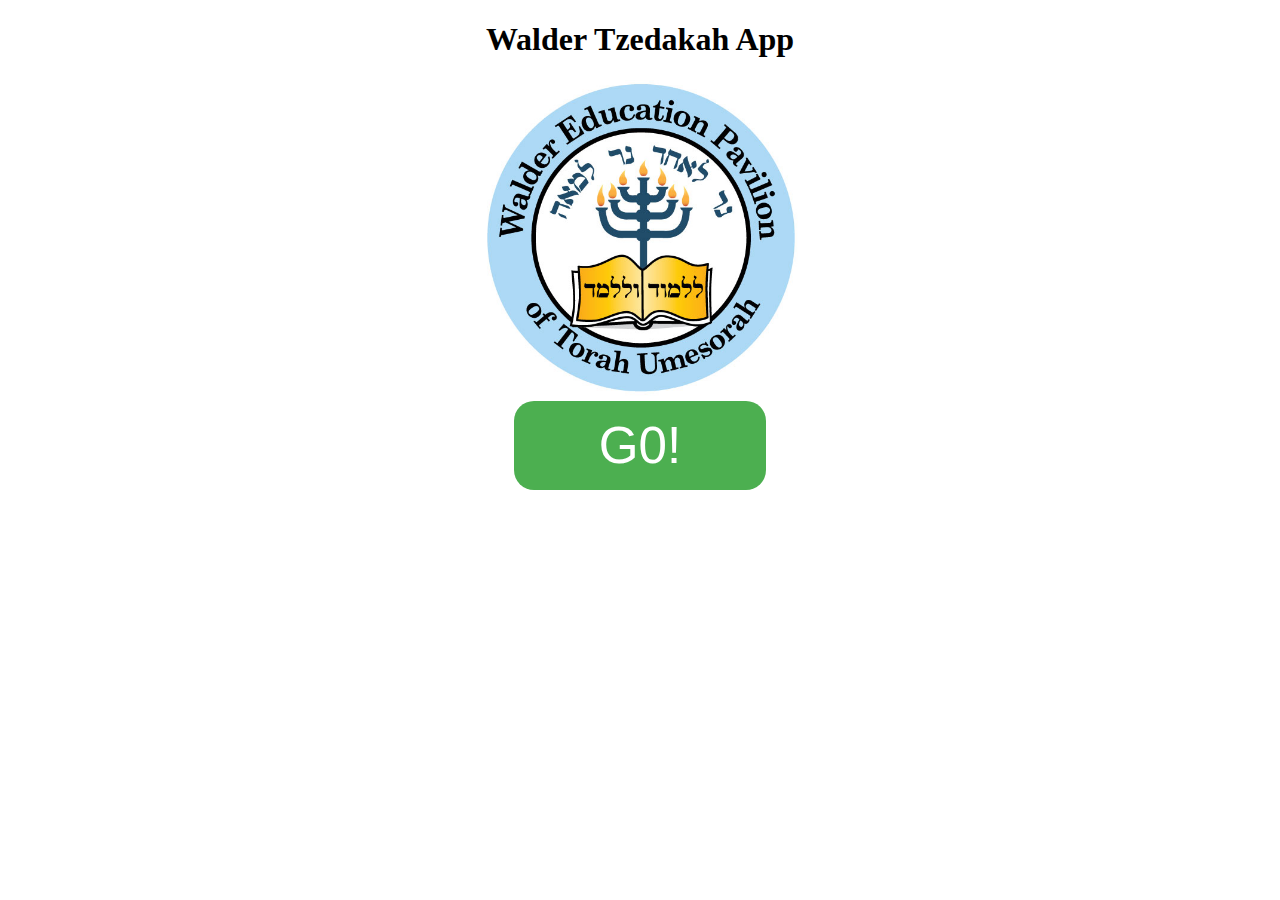
<file: index.html>
<!DOCTYPE html>
<html lang="en">
<head>
    <meta charset="UTF-8">
    <meta name="viewport" content="width=device-width, initial-scale=1.0">
    <meta http-equiv="X-UA-Compatible" content="ie=edge">
    <title>Document</title>
    <style>
        h1 {
            text-align: center;
        }
        .center {
            display: block;
            margin-left: auto;
            margin-right: auto;
            width: 25%;
        }
        a {
            text-decoration: none;
        }
        .button {
            background-color: #4CAF50; /* Green */
            border: none;
            color: white;
            padding: 15px 32px;
            font-size: 4vw;
            margin-top: 5px;
            width: 20%;
            border-radius: 20px;
        }
    </style>
</head>
<body>
    <h1>Walder Tzedakah App</h1>
    <a href="CharityBoxPage/CharityBox.html">
        <img src="walder-education-logo-CL.jpg" alt="Walder Logo" class="center">
        <button class="button center">G0!</button>
    </a>
</body>
</html>
</file>
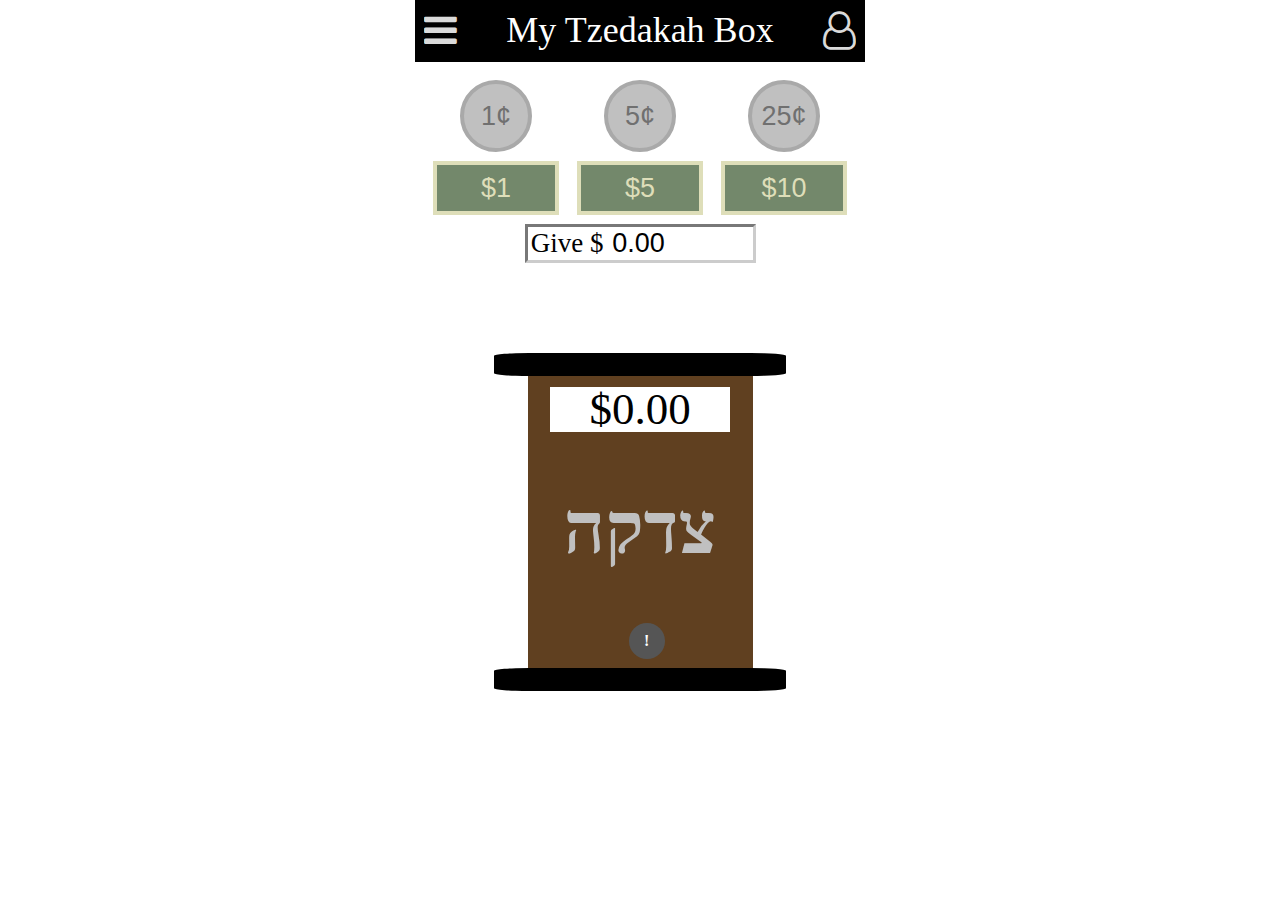
<file: CharityBoxPage/CharityBox.html>
<!DOCTYPE html>
<html lang="en">
<head>
    <meta charset="UTF-8">
    <meta name="viewport" content="width=device-width, initial-scale=1.0">
    <meta http-equiv="X-UA-Compatible" content="ie=edge">

    <link rel="stylesheet" href="CharityBox.css">
    <link rel="stylesheet" href="https://cdnjs.cloudflare.com/ajax/libs/font-awesome/4.7.0/css/font-awesome.min.css">
    <script type="text/javascript" src="https://npmcdn.com/parse/dist/parse.min.js"></script>
    <script type="text/javascript" src="CharityBox.js" async></script>

    <title>Tzedakah Box</title>
</head>
<body> 
<div id="charityBoxPage">

    <div class="navbar">
            <button class="button" id="settingsButton"><i class="fa fa-reorder"></i></button>
            <button class="button" id="userButton" onclick="logout()"><i class="fa fa-user-o"></i></button> <!--<img src="../Assets/SVGs for Tzedakah App/userIcon.svg">-->
            <div class="title">My Tzedakah Box</div>
            
    </div>
   
    <div class="flex-container valueButtonsWrapper">
        <div></div>
        <button class="coin" value="1" onclick="addValue(this.value)">1¢</button>
        <button class="coin" value="5" onclick="addValue(this.value)">5¢</button>
        <button class="coin" value="25" onclick="addValue(this.value)">25¢</button>
        <div></div>
    </div>
    <div class="flex-container valueButtonsWrapper">
        <div></div>
        <button class="bill" value="100" onclick="addValue(this.value)">$1</button>
        <button class="bill" value="500" onclick="addValue(this.value)">$5</button>
        <button class="bill" value="1000" onclick="addValue(this.value)">$10</button>
        <div></div>
    </div>

    <div id="giveButtonWrapper">
        <form id="giveAmountForm" name="giveAmountForm">
            <div id="giveAmountWrapper">
                Give $
                <input id="giveAmount" name="giveAmount" type="number" min="0.00" max="10000.00" step="0.01" value="0.00" onChange="updateGiveAmount(this.value);">
            </div>
        </form>
        <button class="giveCoin hidden" id="giveButton" onclick="giveToBox()">Give!</button>
    </div>

    <div id="charityBoxWrapper">
        <div class="boxRectange" id="boxRectange">
            <div id="boxTop"></div>
            <div id="boxValue">$0.00</div>
            <div id="boxName">צדקה</div>
            <div id="boxBottom"></div>

            
            <div class="edit-button">
                <div class="edit-button-secondary">
                    <button class="edit-button-secondary-content" id="editBoxTotalButton" onclick="editBoxTotal()">
                      Reset Box
                    </button>
                </div>
                <div class="edit-button-primary">
                    !
                </div>
            </div>

        </div>
            
    </div>

    <div id="donateButtonWrapper">
        <div><button class="donateButton hidden" id="donateButton" onclick="donateBoxTotal()">Donate</button></div>
    </div>

</div>

<div id=settingsModal class="modal">
    
    <div id="settingsFormWrapper" class="modal-content">
        <div class="modal-header">
            <span class="closeButton" id="closeButton">&times;</span>
            <h2>Settings</h2>
        </div>

        <form id="charityInfoForm" name="charityInfoForm" onsubmit="return false;">
            <div class="settingsLabel">Charity Name</div>
    
            <input class="settingsInput" id="charityNameInput" name="charityNameInput" type="text" placeholder="Charity Name">
            <br>
            <div class="settingsLabel">Charity Email</div>
            <input class="settingsInput" id="charityEmailInput" name="charityEmailInput" type="email" placeholder="Charity Email">
            <br>
            <div class="settingsLabel">Minimum Donation Amount</div>
            <br>
            <input class="settingsInput" id="fullAmountInput" name="fullAmount" type="number" min="0.00" max="1000.00" step="0.01" placeholder="Minimum Donation">
            <button class="settingsButton" id="settingsSubmitButton">Update</button>
        </form>

        <div class="snackbar" id="snackbar">Dafault charity updated.</div>

    </div>

</div>

<!-- Login Modal -->
<div id="loginModal" class="modal">
    <span onclick="document.getElementById('loginModal').style.display='none'" 
  class="close" title="Close Modal">&times;</span>
  
    <!-- Login Modal Content -->
    <form class="modal-content animate" name="LoginForm" onsubmit="return false;">
      <div class="imgcontainer">
        <img src="../walder-education-logo-CL.jpg" alt="Avatar" class="avatar">
      </div>
  
      <div class="container">
        <label class="settingsLabel" for="uname"><b>Username</b></label>
        <input type="text" class="settingsInput" id="usernameInput" placeholder="Enter Username" name="uname" required>
        <br>
  
        <label class="settingsLabel" for="psw"><b>Password</b></label>
        <input type="password" class="settingsInput" id="passwordInput" placeholder="Enter Password" name="psw" required>
        <br>
        <div id="emailWrapper" style="display: none;">
        <label class="settingsLabel" for="email"><b>Email</b></label>
        <input type="email" class="settingsInput" id="emailInput" placeholder="Enter Email (for password reset)" name="email" required>
        <br>
        </div>

        <button class="loginButton" id="loginButton" type="submit">Log In</button>
        <br>
        <label>
          <input class="checkbox" type="checkbox" checked="checked" name="remember"> Remember me
        </label>
        <div class="spacer"></div>
        <div class="signup"><a href="#" id="toggleLoginLink" onclick="toggleLogInButton()">Sign Up instead?</a></div>
      </div>
      <br>
      <div class="cancelcontainer">
        <button type="button" onclick="document.getElementById('loginModal').style.display='none'" class="cancelbtn">Cancel</button>
        <span class="psw">Forgot <a href="#" onclick="resetPassword()">password?</a></span>
      </div>
    </form>
  </div>

</body>
</html>
</file>
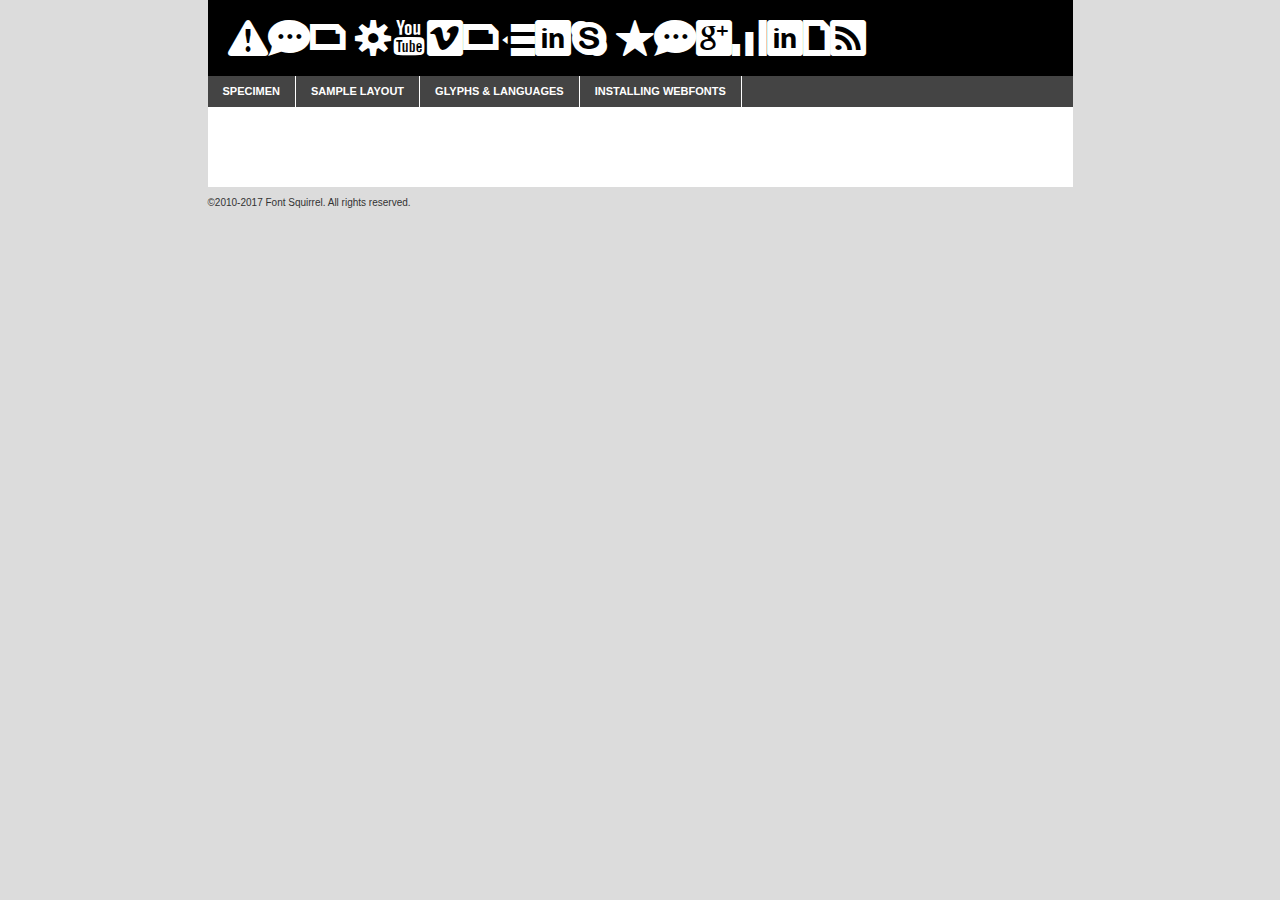
<file: Fonts/web-symbols/websymbols-regular-demo.html>
<!DOCTYPE html PUBLIC "-//W3C//DTD XHTML 1.0 Transitional//EN"
	"http://www.w3.org/TR/xhtml1/DTD/xhtml1-transitional.dtd">

<html xmlns="http://www.w3.org/1999/xhtml" xml:lang="en" lang="en">
<head>
	<meta http-equiv="Content-Type" content="text/html; charset=utf-8" />
	<script src="http://ajax.googleapis.com/ajax/libs/jquery/1.7.2/jquery.min.js" type="text/javascript" charset="utf-8"></script>
	<script type="text/javascript">
	(function($){$.fn.easyTabs=function(option){var param=jQuery.extend({fadeSpeed:"fast",defaultContent:1,activeClass:'active'},option);$(this).each(function(){var thisId="#"+this.id;if(param.defaultContent==''){param.defaultContent=1;}
	if(typeof param.defaultContent=="number")
	{var defaultTab=$(thisId+" .tabs li:eq("+(param.defaultContent-1)+") a").attr('href').substr(1);}else{var defaultTab=param.defaultContent;}
	$(thisId+" .tabs li a").each(function(){var tabToHide=$(this).attr('href').substr(1);$("#"+tabToHide).addClass('easytabs-tab-content');});hideAll();changeContent(defaultTab);function hideAll(){$(thisId+" .easytabs-tab-content").hide();}
	function changeContent(tabId){hideAll();$(thisId+" .tabs li").removeClass(param.activeClass);$(thisId+" .tabs li a[href=#"+tabId+"]").closest('li').addClass(param.activeClass);if(param.fadeSpeed!="none")
	{$(thisId+" #"+tabId).fadeIn(param.fadeSpeed);}else{$(thisId+" #"+tabId).show();}}
	$(thisId+" .tabs li").click(function(){var tabId=$(this).find('a').attr('href').substr(1);changeContent(tabId);return false;});});}})(jQuery);
	</script>
	<link rel="stylesheet" href="specimen_files/specimen_stylesheet.css" type="text/css" charset="utf-8" />
	<link rel="stylesheet" href="stylesheet.css" type="text/css" charset="utf-8" />

	<style type="text/css">
					body{
				font-family: 'web_symbolsregular';
							}
		</style>

	<title>Web Symbols Regular Specimen</title>
	
	
	<script type="text/javascript" charset="utf-8">
		$(document).ready(function() {
			$('#container').easyTabs({defaultContent:1});
		});
	</script>
</head>

<body>
<div id="container">
	<div id="header">
		Web Symbols Regular	</div>
	<ul class="tabs">
		<li><a href="#specimen">Specimen</a></li>
		<li><a href="#layout">Sample Layout</a></li>
				<li><a href="#glyphs">Glyphs &amp; Languages</a></li>
		<li><a href="#installing">Installing Webfonts</a></li>
		
	</ul>
	
	<div id="main_content">

		
			<div id="specimen">
		
				<div class="section">
					<div class="grid12 firstcol">
						<div class="huge">AaBb</div>
					</div>
				</div>
		
				<div class="section">
					<div class="glyph_range">A&#x200B;B&#x200b;C&#x200b;D&#x200b;E&#x200b;F&#x200b;G&#x200b;H&#x200b;I&#x200b;J&#x200b;K&#x200b;L&#x200b;M&#x200b;N&#x200b;O&#x200b;P&#x200b;Q&#x200b;R&#x200b;S&#x200b;T&#x200b;U&#x200b;V&#x200b;W&#x200b;X&#x200b;Y&#x200b;Z&#x200b;a&#x200b;b&#x200b;c&#x200b;d&#x200b;e&#x200b;f&#x200b;g&#x200b;h&#x200b;i&#x200b;j&#x200b;k&#x200b;l&#x200b;m&#x200b;n&#x200b;o&#x200b;p&#x200b;q&#x200b;r&#x200b;s&#x200b;t&#x200b;u&#x200b;v&#x200b;w&#x200b;x&#x200b;y&#x200b;z&#x200b;1&#x200b;2&#x200b;3&#x200b;4&#x200b;5&#x200b;6&#x200b;7&#x200b;8&#x200b;9&#x200b;0&#x200b;&amp;&#x200b;.&#x200b;,&#x200b;?&#x200b;!&#x200b;&#64;&#x200b;(&#x200b;)&#x200b;#&#x200b;$&#x200b;%&#x200b;*&#x200b;+&#x200b;-&#x200b;=&#x200b;:&#x200b;;</div>
				</div>
				<div class="section">
					<div class="grid12 firstcol">
						<table class="sample_table">
							<tr><td>10</td><td class="size10">abcdefghijklmnopqrstuvwxyzABCDEFGHIJKLMNOPQRSTUVWXYZ0123456789abcdefghijklmnopqrstuvwxyzABCDEFGHIJKLMNOPQRSTUVWXYZ0123456789abcdefghijklmnopqrstuvwxyzABCDEFGHIJKLMNOPQRSTUVWXYZ</td></tr>
							<tr><td>11</td><td class="size11">abcdefghijklmnopqrstuvwxyzABCDEFGHIJKLMNOPQRSTUVWXYZ0123456789abcdefghijklmnopqrstuvwxyzABCDEFGHIJKLMNOPQRSTUVWXYZ0123456789abcdefghijklmnopqrstuvwxyzABCDEFGHIJKLMNOPQRSTUVWXYZ</td></tr>
							<tr><td>12</td><td class="size12">abcdefghijklmnopqrstuvwxyzABCDEFGHIJKLMNOPQRSTUVWXYZ0123456789abcdefghijklmnopqrstuvwxyzABCDEFGHIJKLMNOPQRSTUVWXYZ0123456789abcdefghijklmnopqrstuvwxyzABCDEFGHIJKLMNOPQRSTUVWXYZ</td></tr>
							<tr><td>13</td><td class="size13">abcdefghijklmnopqrstuvwxyzABCDEFGHIJKLMNOPQRSTUVWXYZ0123456789abcdefghijklmnopqrstuvwxyzABCDEFGHIJKLMNOPQRSTUVWXYZ0123456789abcdefghijklmnopqrstuvwxyzABCDEFGHIJKLMNOPQRSTUVWXYZ</td></tr>
							<tr><td>14</td><td class="size14">abcdefghijklmnopqrstuvwxyzABCDEFGHIJKLMNOPQRSTUVWXYZ0123456789abcdefghijklmnopqrstuvwxyzABCDEFGHIJKLMNOPQRSTUVWXYZ0123456789abcdefghijklmnopqrstuvwxyzABCDEFGHIJKLMNOPQRSTUVWXYZ</td></tr>
							<tr><td>16</td><td class="size16">abcdefghijklmnopqrstuvwxyzABCDEFGHIJKLMNOPQRSTUVWXYZ0123456789abcdefghijklmnopqrstuvwxyzABCDEFGHIJKLMNOPQRSTUVWXYZ</td></tr>
							<tr><td>18</td><td class="size18">abcdefghijklmnopqrstuvwxyzABCDEFGHIJKLMNOPQRSTUVWXYZ0123456789abcdefghijklmnopqrstuvwxyzABCDEFGHIJKLMNOPQRSTUVWXYZ</td></tr>
							<tr><td>20</td><td class="size20">abcdefghijklmnopqrstuvwxyzABCDEFGHIJKLMNOPQRSTUVWXYZ0123456789abcdefghijklmnopqrstuvwxyzABCDEFGHIJKLMNOPQRSTUVWXYZ</td></tr>
							<tr><td>24</td><td class="size24">abcdefghijklmnopqrstuvwxyzABCDEFGHIJKLMNOPQRSTUVWXYZ0123456789abcdefghijklmnopqrstuvwxyzABCDEFGHIJKLMNOPQRSTUVWXYZ</td></tr>
							<tr><td>30</td><td class="size30">abcdefghijklmnopqrstuvwxyzABCDEFGHIJKLMNOPQRSTUVWXYZ0123456789abcdefghijklmnopqrstuvwxyzABCDEFGHIJKLMNOPQRSTUVWXYZ</td></tr>
							<tr><td>36</td><td class="size36">abcdefghijklmnopqrstuvwxyzABCDEFGHIJKLMNOPQRSTUVWXYZ0123456789abcdefghijklmnopqrstuvwxyzABCDEFGHIJKLMNOPQRSTUVWXYZ</td></tr>
							<tr><td>48</td><td class="size48">abcdefghijklmnopqrstuvwxyzABCDEFGHIJKLMNOPQRSTUVWXYZ0123456789abcdefghijklmnopqrstuvwxyzABCDEFGHIJKLMNOPQRSTUVWXYZ</td></tr>
							<tr><td>60</td><td class="size60">abcdefghijklmnopqrstuvwxyzABCDEFGHIJKLMNOPQRSTUVWXYZ0123456789abcdefghijklmnopqrstuvwxyzABCDEFGHIJKLMNOPQRSTUVWXYZ</td></tr>
							<tr><td>72</td><td class="size72">abcdefghijklmnopqrstuvwxyzABCDEFGHIJKLMNOPQRSTUVWXYZ0123456789abcdefghijklmnopqrstuvwxyzABCDEFGHIJKLMNOPQRSTUVWXYZ</td></tr>
							<tr><td>90</td><td class="size90">abcdefghijklmnopqrstuvwxyzABCDEFGHIJKLMNOPQRSTUVWXYZ0123456789abcdefghijklmnopqrstuvwxyzABCDEFGHIJKLMNOPQRSTUVWXYZ</td></tr>
						</table>
				
					</div>
			
				</div>
		
		
		
								<div class="section" id="bodycomparison">


										<div id="xheight">
				<div class="fontbody">&#x25FC;&#x25FC;&#x25FC;&#x25FC;&#x25FC;&#x25FC;&#x25FC;&#x25FC;&#x25FC;&#x25FC;&#x25FC;&#x25FC;&#x25FC;&#x25FC;&#x25FC;&#x25FC;&#x25FC;&#x25FC;&#x25FC;&#x25FC;&#x25FC;&#x25FC;&#x25FC;&#x25FC;&#x25FC;&#x25FC;&#x25FC;&#x25FC;&#x25FC;&#x25FC;&#x25FC;&#x25FC;&#x25FC;&#x25FC;&#x25FC;&#x25FC;&#x25FC;&#x25FC;&#x25FC;&#x25FC;&#x25FC;&#x25FC;&#x25FC;&#x25FC;&#x25FC;&#x25FC;&#x25FC;&#x25FC;&#x25FC;&#x25FC;&#x25FC;&#x25FC;&#x25FC;&#x25FC;&#x25FC;&#x25FC;&#x25FC;&#x25FC;&#x25FC;&#x25FC;&#x25FC;&#x25FC;&#x25FC;&#x25FC;&#x25FC;&#x25FC;&#x25FC;&#x25FC;&#x25FC;&#x25FC;&#x25FC;&#x25FC;&#x25FC;&#x25FC;&#x25FC;&#x25FC;&#x25FC;&#x25FC;&#x25FC;&#x25FC;&#x25FC;&#x25FC;&#x25FC;&#x25FC;&#x25FC;&#x25FC;&#x25FC;&#x25FC;&#x25FC;&#x25FC;&#x25FC;&#x25FC;&#x25FC;&#x25FC;&#x25FC;&#x25FC;&#x25FC;&#x25FC;&#x25FC;body</div><div class="arialbody">body</div><div class="verdanabody">body</div><div class="georgiabody">body</div></div>
										<div class="fontbody" style="z-index:1">
											body<span>Web Symbols Regular</span>
										</div>
										<div class="arialbody" style="z-index:1">
											body<span>Arial</span>
										</div>
										<div class="verdanabody" style="z-index:1">
											body<span>Verdana</span>
										</div>
										<div class="georgiabody" style="z-index:1">
											body<span>Georgia</span>
										</div>



								</div>
		
		
				<div class="section psample psample_row1" id="">
					
					<div class="grid2 firstcol">
						<p class="size10"><span>10.</span>Aenean lacinia bibendum nulla sed consectetur. Fusce dapibus, tellus ac cursus commodo, tortor mauris condimentum nibh, ut fermentum massa justo sit amet risus. Nullam id dolor id nibh ultricies vehicula ut id elit. Cum sociis natoque penatibus et magnis dis parturient montes, nascetur ridiculus mus. Nulla vitae elit libero, a pharetra augue.</p>
			
					</div>
					<div class="grid3">
						<p class="size11"><span>11.</span>Aenean lacinia bibendum nulla sed consectetur. Fusce dapibus, tellus ac cursus commodo, tortor mauris condimentum nibh, ut fermentum massa justo sit amet risus. Nullam id dolor id nibh ultricies vehicula ut id elit. Cum sociis natoque penatibus et magnis dis parturient montes, nascetur ridiculus mus. Nulla vitae elit libero, a pharetra augue.</p>
			
					</div>
					<div class="grid3">
						<p class="size12"><span>12.</span>Aenean lacinia bibendum nulla sed consectetur. Fusce dapibus, tellus ac cursus commodo, tortor mauris condimentum nibh, ut fermentum massa justo sit amet risus. Nullam id dolor id nibh ultricies vehicula ut id elit. Cum sociis natoque penatibus et magnis dis parturient montes, nascetur ridiculus mus. Nulla vitae elit libero, a pharetra augue.</p>
			
					</div>
					<div class="grid4">
						<p class="size13"><span>13.</span>Aenean lacinia bibendum nulla sed consectetur. Fusce dapibus, tellus ac cursus commodo, tortor mauris condimentum nibh, ut fermentum massa justo sit amet risus. Nullam id dolor id nibh ultricies vehicula ut id elit. Cum sociis natoque penatibus et magnis dis parturient montes, nascetur ridiculus mus. Nulla vitae elit libero, a pharetra augue.</p>
			
					</div>
					<div class="white_blend"></div>
					
				</div>
				<div class="section psample psample_row2" id="">
					<div class="grid3 firstcol">
						<p class="size14"><span>14.</span>Aenean lacinia bibendum nulla sed consectetur. Fusce dapibus, tellus ac cursus commodo, tortor mauris condimentum nibh, ut fermentum massa justo sit amet risus. Nullam id dolor id nibh ultricies vehicula ut id elit. Cum sociis natoque penatibus et magnis dis parturient montes, nascetur ridiculus mus. Nulla vitae elit libero, a pharetra augue.</p>
			
					</div>
					<div class="grid4">
						<p class="size16"><span>16.</span>Aenean lacinia bibendum nulla sed consectetur. Fusce dapibus, tellus ac cursus commodo, tortor mauris condimentum nibh, ut fermentum massa justo sit amet risus. Nullam id dolor id nibh ultricies vehicula ut id elit. Cum sociis natoque penatibus et magnis dis parturient montes, nascetur ridiculus mus. Nulla vitae elit libero, a pharetra augue.</p>
			
					</div>
					<div class="grid5">
						<p class="size18"><span>18.</span>Aenean lacinia bibendum nulla sed consectetur. Fusce dapibus, tellus ac cursus commodo, tortor mauris condimentum nibh, ut fermentum massa justo sit amet risus. Nullam id dolor id nibh ultricies vehicula ut id elit. Cum sociis natoque penatibus et magnis dis parturient montes, nascetur ridiculus mus. Nulla vitae elit libero, a pharetra augue.</p>
			
					</div>

					<div class="white_blend"></div>

				</div>
				
				<div class="section psample psample_row3" id="">
					<div class="grid5 firstcol">
						<p class="size20"><span>20.</span>Aenean lacinia bibendum nulla sed consectetur. Fusce dapibus, tellus ac cursus commodo, tortor mauris condimentum nibh, ut fermentum massa justo sit amet risus. Nullam id dolor id nibh ultricies vehicula ut id elit. Cum sociis natoque penatibus et magnis dis parturient montes, nascetur ridiculus mus. Nulla vitae elit libero, a pharetra augue.</p>
					</div>
					<div class="grid7">
						<p class="size24"><span>24.</span>Aenean lacinia bibendum nulla sed consectetur. Fusce dapibus, tellus ac cursus commodo, tortor mauris condimentum nibh, ut fermentum massa justo sit amet risus. Nullam id dolor id nibh ultricies vehicula ut id elit. Cum sociis natoque penatibus et magnis dis parturient montes, nascetur ridiculus mus. Nulla vitae elit libero, a pharetra augue.</p>
					</div>
					
					<div class="white_blend"></div>
					
				</div>
				
				<div class="section psample psample_row4" id="">
					<div class="grid12 firstcol">
						<p class="size30"><span>30.</span>Aenean lacinia bibendum nulla sed consectetur. Fusce dapibus, tellus ac cursus commodo, tortor mauris condimentum nibh, ut fermentum massa justo sit amet risus. Nullam id dolor id nibh ultricies vehicula ut id elit. Cum sociis natoque penatibus et magnis dis parturient montes, nascetur ridiculus mus. Nulla vitae elit libero, a pharetra augue.</p>
					</div>
					<div class="white_blend"></div>
					
				</div>
				
				
				
				<div class="section psample psample_row1 fullreverse">
					<div class="grid2 firstcol">
						<p class="size10"><span>10.</span>Aenean lacinia bibendum nulla sed consectetur. Fusce dapibus, tellus ac cursus commodo, tortor mauris condimentum nibh, ut fermentum massa justo sit amet risus. Nullam id dolor id nibh ultricies vehicula ut id elit. Cum sociis natoque penatibus et magnis dis parturient montes, nascetur ridiculus mus. Nulla vitae elit libero, a pharetra augue.</p>
			
					</div>
					<div class="grid3">
						<p class="size11"><span>11.</span>Aenean lacinia bibendum nulla sed consectetur. Fusce dapibus, tellus ac cursus commodo, tortor mauris condimentum nibh, ut fermentum massa justo sit amet risus. Nullam id dolor id nibh ultricies vehicula ut id elit. Cum sociis natoque penatibus et magnis dis parturient montes, nascetur ridiculus mus. Nulla vitae elit libero, a pharetra augue.</p>
			
					</div>
					<div class="grid3">
						<p class="size12"><span>12.</span>Aenean lacinia bibendum nulla sed consectetur. Fusce dapibus, tellus ac cursus commodo, tortor mauris condimentum nibh, ut fermentum massa justo sit amet risus. Nullam id dolor id nibh ultricies vehicula ut id elit. Cum sociis natoque penatibus et magnis dis parturient montes, nascetur ridiculus mus. Nulla vitae elit libero, a pharetra augue.</p>
			
					</div>
					<div class="grid4">
						<p class="size13"><span>13.</span>Aenean lacinia bibendum nulla sed consectetur. Fusce dapibus, tellus ac cursus commodo, tortor mauris condimentum nibh, ut fermentum massa justo sit amet risus. Nullam id dolor id nibh ultricies vehicula ut id elit. Cum sociis natoque penatibus et magnis dis parturient montes, nascetur ridiculus mus. Nulla vitae elit libero, a pharetra augue.</p>
			
					</div>
					<div class="black_blend"></div>
					
				</div>
				
				<div class="section psample psample_row2 fullreverse">
					<div class="grid3 firstcol">
						<p class="size14"><span>14.</span>Aenean lacinia bibendum nulla sed consectetur. Fusce dapibus, tellus ac cursus commodo, tortor mauris condimentum nibh, ut fermentum massa justo sit amet risus. Nullam id dolor id nibh ultricies vehicula ut id elit. Cum sociis natoque penatibus et magnis dis parturient montes, nascetur ridiculus mus. Nulla vitae elit libero, a pharetra augue.</p>
			
					</div>
					<div class="grid4">
						<p class="size16"><span>16.</span>Aenean lacinia bibendum nulla sed consectetur. Fusce dapibus, tellus ac cursus commodo, tortor mauris condimentum nibh, ut fermentum massa justo sit amet risus. Nullam id dolor id nibh ultricies vehicula ut id elit. Cum sociis natoque penatibus et magnis dis parturient montes, nascetur ridiculus mus. Nulla vitae elit libero, a pharetra augue.</p>
			
					</div>
					<div class="grid5">
						<p class="size18"><span>18.</span>Aenean lacinia bibendum nulla sed consectetur. Fusce dapibus, tellus ac cursus commodo, tortor mauris condimentum nibh, ut fermentum massa justo sit amet risus. Nullam id dolor id nibh ultricies vehicula ut id elit. Cum sociis natoque penatibus et magnis dis parturient montes, nascetur ridiculus mus. Nulla vitae elit libero, a pharetra augue.</p>
			
					</div>
					<div class="black_blend"></div>

				</div>
				
				<div class="section psample fullreverse psample_row3" id="">
					<div class="grid5 firstcol">
						<p class="size20"><span>20.</span>Aenean lacinia bibendum nulla sed consectetur. Fusce dapibus, tellus ac cursus commodo, tortor mauris condimentum nibh, ut fermentum massa justo sit amet risus. Nullam id dolor id nibh ultricies vehicula ut id elit. Cum sociis natoque penatibus et magnis dis parturient montes, nascetur ridiculus mus. Nulla vitae elit libero, a pharetra augue.</p>
					</div>
					<div class="grid7">
						<p class="size24"><span>24.</span>Aenean lacinia bibendum nulla sed consectetur. Fusce dapibus, tellus ac cursus commodo, tortor mauris condimentum nibh, ut fermentum massa justo sit amet risus. Nullam id dolor id nibh ultricies vehicula ut id elit. Cum sociis natoque penatibus et magnis dis parturient montes, nascetur ridiculus mus. Nulla vitae elit libero, a pharetra augue.</p>
					</div>
					
					<div class="black_blend"></div>
					
				</div>
				
				<div class="section psample fullreverse psample_row4" id="" style="border-bottom: 20px #000 solid;">
					<div class="grid12 firstcol">
						<p class="size30"><span>30.</span>Aenean lacinia bibendum nulla sed consectetur. Fusce dapibus, tellus ac cursus commodo, tortor mauris condimentum nibh, ut fermentum massa justo sit amet risus. Nullam id dolor id nibh ultricies vehicula ut id elit. Cum sociis natoque penatibus et magnis dis parturient montes, nascetur ridiculus mus. Nulla vitae elit libero, a pharetra augue.</p>
					</div>
					<div class="black_blend"></div>
					
				</div>
				
				
				
				
			</div>
			
			<div id="layout">
				
				<div class="section">
					
					<div class="grid12 firstcol">
						<h1>Lorem Ipsum Dolor</h1>
						<h2>Etiam porta sem malesuada magna mollis euismod</h2>
						
						<p class="byline">By <a href="#link">Aenean Lacinia</a></p>
					</div>
				</div>
				<div class="section">
					<div class="grid8 firstcol">
						<p class="large">Donec sed odio dui. Morbi leo risus, porta ac consectetur ac, vestibulum at eros. Fusce dapibus, tellus ac cursus commodo, tortor mauris condimentum nibh, ut fermentum massa justo sit amet risus. </p>

						
						<h3>Pellentesque ornare sem</h3>

						<p>Maecenas sed diam eget risus varius blandit sit amet non magna. Maecenas faucibus mollis interdum. Donec ullamcorper nulla non metus auctor fringilla. Nullam id dolor id nibh ultricies vehicula ut id elit. Nullam id dolor id nibh ultricies vehicula ut id elit. </p>

						<p>Aenean eu leo quam. Pellentesque ornare sem lacinia quam venenatis vestibulum. Lorem ipsum dolor sit amet, consectetur adipiscing elit. Cum sociis natoque penatibus et magnis dis parturient montes, nascetur ridiculus mus. </p>

						<p>Nulla vitae elit libero, a pharetra augue. Praesent commodo cursus magna, vel scelerisque nisl consectetur et. Aenean lacinia bibendum nulla sed consectetur. </p>

						<p>Nullam quis risus eget urna mollis ornare vel eu leo. Nullam quis risus eget urna mollis ornare vel eu leo. Maecenas sed diam eget risus varius blandit sit amet non magna. Donec ullamcorper nulla non metus auctor fringilla. </p>

						<h3>Cras mattis consectetur</h3>

						<p>Aenean eu leo quam. Pellentesque ornare sem lacinia quam venenatis vestibulum. Aenean lacinia bibendum nulla sed consectetur. Integer posuere erat a ante venenatis dapibus posuere velit aliquet. Cras mattis consectetur purus sit amet fermentum. </p>

						<p>Nullam id dolor id nibh ultricies vehicula ut id elit. Nullam quis risus eget urna mollis ornare vel eu leo. Cras mattis consectetur purus sit amet fermentum.</p>
					</div>
					
					<div class="grid4 sidebar">
						
						<div class="box reverse">
							<p class="last">Nullam quis risus eget urna mollis ornare vel eu leo. Donec ullamcorper nulla non metus auctor fringilla. Cras mattis consectetur purus sit amet fermentum. Sed posuere consectetur est at lobortis. Lorem ipsum dolor sit amet, consectetur adipiscing elit. </p>
						</div>
						
						<p class="caption">Maecenas sed diam eget risus varius.</p>

						<p>Vestibulum id ligula porta felis euismod semper. Integer posuere erat a ante venenatis dapibus posuere velit aliquet. Vestibulum id ligula porta felis euismod semper. Sed posuere consectetur est at lobortis. Maecenas sed diam eget risus varius blandit sit amet non magna. Fusce dapibus, tellus ac cursus commodo, tortor mauris condimentum nibh, ut fermentum massa justo sit amet risus. </p>

					

						<p>Duis mollis, est non commodo luctus, nisi erat porttitor ligula, eget lacinia odio sem nec elit. Aenean lacinia bibendum nulla sed consectetur. Vivamus sagittis lacus vel augue laoreet rutrum faucibus dolor auctor. Aenean lacinia bibendum nulla sed consectetur. Nullam quis risus eget urna mollis ornare vel eu leo. </p>

						<p>Praesent commodo cursus magna, vel scelerisque nisl consectetur et. Donec ullamcorper nulla non metus auctor fringilla. Maecenas faucibus mollis interdum. Fusce dapibus, tellus ac cursus commodo, tortor mauris condimentum nibh, ut fermentum massa justo sit amet risus. </p>

					</div>
				</div>
				
			</div>


			



		<div id="glyphs">
			<div class="section">
				<div class="grid12 firstcol">
			
				<h1>Language Support</h1>
				<p>The subset of Web Symbols Regular in this kit supports the following languages:<br />
			
									</p>
				<h1>Glyph Chart</h1>
				<p>The subset of Web Symbols Regular in this kit includes all the glyphs listed below. Unicode entities are included above each glyph to help you insert individual characters into your layout.</p>
				<div id="glyph_chart">
			
																				 <div><p>&amp;#32;</p>&#32;</div>
																				 <div><p>&amp;#33;</p>&#33;</div>
																				 <div><p>&amp;#35;</p>&#35;</div>
																				 <div><p>&amp;#37;</p>&#37;</div>
																				 <div><p>&amp;#38;</p>&#38;</div>
																				 <div><p>&amp;#39;</p>&#39;</div>
																				 <div><p>&amp;#40;</p>&#40;</div>
																				 <div><p>&amp;#41;</p>&#41;</div>
																				 <div><p>&amp;#42;</p>&#42;</div>
																				 <div><p>&amp;#43;</p>&#43;</div>
																				 <div><p>&amp;#44;</p>&#44;</div>
																				 <div><p>&amp;#45;</p>&#45;</div>
																				 <div><p>&amp;#46;</p>&#46;</div>
																				 <div><p>&amp;#47;</p>&#47;</div>
																				 <div><p>&amp;#48;</p>&#48;</div>
																				 <div><p>&amp;#49;</p>&#49;</div>
																				 <div><p>&amp;#50;</p>&#50;</div>
																				 <div><p>&amp;#51;</p>&#51;</div>
																				 <div><p>&amp;#52;</p>&#52;</div>
																				 <div><p>&amp;#53;</p>&#53;</div>
																				 <div><p>&amp;#54;</p>&#54;</div>
																				 <div><p>&amp;#55;</p>&#55;</div>
																				 <div><p>&amp;#58;</p>&#58;</div>
																				 <div><p>&amp;#59;</p>&#59;</div>
																				 <div><p>&amp;#60;</p>&#60;</div>
																				 <div><p>&amp;#62;</p>&#62;</div>
																				 <div><p>&amp;#63;</p>&#63;</div>
																				 <div><p>&amp;#64;</p>&#64;</div>
																				 <div><p>&amp;#65;</p>&#65;</div>
																				 <div><p>&amp;#66;</p>&#66;</div>
																				 <div><p>&amp;#67;</p>&#67;</div>
																				 <div><p>&amp;#68;</p>&#68;</div>
																				 <div><p>&amp;#70;</p>&#70;</div>
																				 <div><p>&amp;#72;</p>&#72;</div>
																				 <div><p>&amp;#73;</p>&#73;</div>
																				 <div><p>&amp;#74;</p>&#74;</div>
																				 <div><p>&amp;#75;</p>&#75;</div>
																				 <div><p>&amp;#76;</p>&#76;</div>
																				 <div><p>&amp;#77;</p>&#77;</div>
																				 <div><p>&amp;#78;</p>&#78;</div>
																				 <div><p>&amp;#79;</p>&#79;</div>
																				 <div><p>&amp;#80;</p>&#80;</div>
																				 <div><p>&amp;#81;</p>&#81;</div>
																				 <div><p>&amp;#82;</p>&#82;</div>
																				 <div><p>&amp;#83;</p>&#83;</div>
																				 <div><p>&amp;#84;</p>&#84;</div>
																				 <div><p>&amp;#85;</p>&#85;</div>
																				 <div><p>&amp;#86;</p>&#86;</div>
																				 <div><p>&amp;#87;</p>&#87;</div>
																				 <div><p>&amp;#88;</p>&#88;</div>
																				 <div><p>&amp;#90;</p>&#90;</div>
																				 <div><p>&amp;#91;</p>&#91;</div>
																				 <div><p>&amp;#92;</p>&#92;</div>
																				 <div><p>&amp;#93;</p>&#93;</div>
																				 <div><p>&amp;#95;</p>&#95;</div>
																				 <div><p>&amp;#96;</p>&#96;</div>
																				 <div><p>&amp;#97;</p>&#97;</div>
																				 <div><p>&amp;#98;</p>&#98;</div>
																				 <div><p>&amp;#99;</p>&#99;</div>
																				 <div><p>&amp;#100;</p>&#100;</div>
																				 <div><p>&amp;#101;</p>&#101;</div>
																				 <div><p>&amp;#102;</p>&#102;</div>
																				 <div><p>&amp;#103;</p>&#103;</div>
																				 <div><p>&amp;#104;</p>&#104;</div>
																				 <div><p>&amp;#105;</p>&#105;</div>
																				 <div><p>&amp;#106;</p>&#106;</div>
																				 <div><p>&amp;#107;</p>&#107;</div>
																				 <div><p>&amp;#108;</p>&#108;</div>
																				 <div><p>&amp;#109;</p>&#109;</div>
																				 <div><p>&amp;#110;</p>&#110;</div>
																				 <div><p>&amp;#111;</p>&#111;</div>
																				 <div><p>&amp;#112;</p>&#112;</div>
																				 <div><p>&amp;#113;</p>&#113;</div>
																				 <div><p>&amp;#114;</p>&#114;</div>
																				 <div><p>&amp;#115;</p>&#115;</div>
																				 <div><p>&amp;#116;</p>&#116;</div>
																				 <div><p>&amp;#117;</p>&#117;</div>
																				 <div><p>&amp;#118;</p>&#118;</div>
																				 <div><p>&amp;#119;</p>&#119;</div>
																				 <div><p>&amp;#120;</p>&#120;</div>
																				 <div><p>&amp;#121;</p>&#121;</div>
																				 <div><p>&amp;#122;</p>&#122;</div>
																				 <div><p>&amp;#123;</p>&#123;</div>
																				 <div><p>&amp;#125;</p>&#125;</div>
																				 <div><p>&amp;#126;</p>&#126;</div>
																				 <div><p>&amp;#160;</p>&#160;</div>
																				 <div><p>&amp;#173;</p>&#173;</div>
																				 <div><p>&amp;#178;</p>&#178;</div>
																				 <div><p>&amp;#179;</p>&#179;</div>
																				 <div><p>&amp;#185;</p>&#185;</div>
																				 <div><p>&amp;#215;</p>&#215;</div>
																				 <div><p>&amp;#8192;</p>&#8192;</div>
																				 <div><p>&amp;#8193;</p>&#8193;</div>
																				 <div><p>&amp;#8194;</p>&#8194;</div>
																				 <div><p>&amp;#8195;</p>&#8195;</div>
																				 <div><p>&amp;#8196;</p>&#8196;</div>
																				 <div><p>&amp;#8197;</p>&#8197;</div>
																				 <div><p>&amp;#8198;</p>&#8198;</div>
																				 <div><p>&amp;#8199;</p>&#8199;</div>
																				 <div><p>&amp;#8200;</p>&#8200;</div>
																				 <div><p>&amp;#8201;</p>&#8201;</div>
																				 <div><p>&amp;#8202;</p>&#8202;</div>
																				 <div><p>&amp;#8208;</p>&#8208;</div>
																				 <div><p>&amp;#8209;</p>&#8209;</div>
																				 <div><p>&amp;#8210;</p>&#8210;</div>
																				 <div><p>&amp;#8211;</p>&#8211;</div>
																				 <div><p>&amp;#8212;</p>&#8212;</div>
																				 <div><p>&amp;#8239;</p>&#8239;</div>
																				 <div><p>&amp;#8287;</p>&#8287;</div>
																				 <div><p>&amp;#9724;</p>&#9724;</div>
																																																</div>	
				</div>
		
		
			</div>
		</div>
		
		
		<div id="specs">
			
		</div>
	
		<div id="installing">
			<div class="section">
				<div class="grid7 firstcol">
					<h1>Installing Webfonts</h1>
					
					<p>Webfonts are supported by all major browser platforms but not all in the same way. There are currently four different font formats that must be included in order to target all browsers. This includes TTF, WOFF, EOT and SVG.</p>
					
					<h2>1. Upload your webfonts</h2>
					<p>You must upload your webfont kit to your website. They should be in or near the same directory as your CSS files.</p>
					
					<h2>2. Include the webfont stylesheet</h2>
					<p>A special CSS @font-face declaration helps the various browsers select the appropriate font it needs without causing you a bunch of headaches. Learn more about this syntax by reading the <a href="https://www.fontspring.com/blog/further-hardening-of-the-bulletproof-syntax">Fontspring blog post</a> about it. The code for it is as follows:</p>


<code>
@font-face{ 
	font-family: 'MyWebFont';
	src: url('WebFont.eot');
	src: url('WebFont.eot?#iefix') format('embedded-opentype'),
	     url('WebFont.woff') format('woff'),
	     url('WebFont.ttf') format('truetype'),
	     url('WebFont.svg#webfont') format('svg');
}
</code>

	<p>We've already gone ahead and generated the code for you. All you have to do is link to the stylesheet in your HTML, like this:</p>
	<code>&lt;link rel=&quot;stylesheet&quot; href=&quot;stylesheet.css&quot; type=&quot;text/css&quot; charset=&quot;utf-8&quot; /&gt;</code>

					<h2>3. Modify your own stylesheet</h2>
					<p>To take advantage of your new fonts, you must tell your stylesheet to use them. Look at the original @font-face declaration above and find the property called "font-family." The name linked there will be what you use to reference the font. Prepend that webfont name to the font stack in the "font-family" property, inside the selector you want to change. For example:</p>
<code>p { font-family: 'WebFont', Arial, sans-serif; }</code>

<h2>4. Test</h2>
<p>Getting webfonts to work cross-browser <em>can</em> be tricky. Use the information in the sidebar to help you if you find that fonts aren't loading in a particular browser.</p>
				</div>
				
				<div class="grid5 sidebar">
					<div class="box">
						<h2>Troubleshooting<br />Font-Face Problems</h2>
						<p>Having trouble getting your webfonts to load in your new website? Here are some tips to sort out what might be the problem.</p>

						<h3>Fonts not showing in any browser</h3>

						<p>This sounds like you need to work on the plumbing. You either did not upload the fonts to the correct directory, or you did not link the fonts properly in the CSS. If you've confirmed that all this is correct and you still have a problem, take a look at your .htaccess file and see if requests are getting intercepted.</p>

						<h3>Fonts not loading in iPhone or iPad</h3>

						<p>The most common problem here is that you are serving the fonts from an IIS server. IIS refuses to serve files that have unknown MIME types. If that is the case, you must set the MIME type for SVG to "image/svg+xml" in the server settings. Follow these instructions from Microsoft if you need help.</p>

						<h3>Fonts not loading in Firefox</h3>

						<p>The primary reason for this failure? You are still using a version Firefox older than 3.5. So upgrade already! If that isn't it, then you are very likely serving fonts from a different domain. Firefox requires that all font assets be served from the same domain. Lastly it is possible that you need to add WOFF to your list of MIME types (if you are serving via IIS.)</p>

						<h3>Fonts not loading in IE</h3>

						<p>Are you looking at Internet Explorer on an actual Windows machine or are you cheating by using a service like Adobe BrowserLab? Many of these screenshot services do not render @font-face for IE. Best to test it on a real machine.</p>

						<h3>Fonts not loading in IE9</h3>

						<p>IE9, like Firefox, requires that fonts be served from the same domain as the website. Make sure that is the case.</p>
					</div>
				</div>
			</div>
			
		</div>
	
	</div>
	<div id="footer">
		<p>&copy;2010-2017 Font Squirrel. All rights reserved.</p>
	</div>
</div>
</body>
</html>
</file>
<file: CharityBoxPage/CharityBox.css>
body {
    margin: 0;
}

.navbar {
    overflow: hidden;
    background-color: rgb(0, 0, 0);
    top: 0;
    width: 100%;
    margin-bottom: 2vh;
}

button:hover {
    cursor: pointer;
}

#settingsButton {
    font-weight: normal; 
    font-size: 4.25vh;
    color: rgb(218, 218, 218);
    position: relative;
    float:left;
    background: none;
    border-style: none;
    padding: 1vh;
    text-decoration: none;
}

#settingsButton:hover {
    background: #ddd;
    color: black;
}

#userButton {
    font-weight: normal; 
    font-size: 4.25vh;
    color: rgb(218, 218, 218);
    position: relative;
    float:right;
    background: none;
    border-style: none;
    padding: 1vh;
    text-decoration: none;
}

#userButton:hover {
    background: #ddd;
    color: black;
}

.title {
    text-align: center;
    font-size: 4vh;
    color: white;
    margin-top: 1vh;
    margin-bottom: 1vh;
    margin-left: 2rem; /* To ofset the settingsButton, keeping title centered */
    margin-right: 2rem;
}

#charityBoxPage {
    margin: auto;
    height: 95vh;
    width: 50vh;
    background-color: white;
}

  /* Center value buttons with flexbox */
.valueButtonsWrapper {
    padding-bottom: 1vh;
    clear:both;
}

  /* Center value buttons with flexbox */
.flex-container {
    display: flex;
    justify-content: center;
  }

.coin {
    margin-left: 4vh;
    margin-right: 4vh;
    height: 8vh;
    width: 8vh;
    border-radius: 50%;
    border: .5vh solid #A9A9A9;
    background: #C0C0C0;
    font-size: 3vh;
    color: #707070;
}

.coin:hover {
    transform: translateY(4px);
}

.bill {
    margin-left: 1vh;
    margin-right: 1vh;
    height: 6vh;
    width: 14vh;
    border: .5vh solid #dedeb9;
    background: #73886b;
    font-size: 3vh;
    color: #dedeb9;
}

.bill:hover {
    transform: translateY(4px);
}

.giveCoin {
    margin-left: 4vh;
    margin-right: 4vh;
    height: 8vh;
    width: 8vh;
    border-radius: 50%;
    border: .5vh solid #A9A9A9;
    background: #C0C0C0;
    font-size: 3vh;
    color: #707070;
}

/* Give Button */
#giveAmountWrapper {
    margin: 0 auto;
    width: 25vh;
    border-style: inset;
    border-color: #ccc;
    font-size: 3vh;
}
#giveAmount {
    border-style: none;
    font-size: 3vh;
    width: 60%;
}
#giveButtonWrapper {
    text-align: center;
}

#giveButton {
    position: relative;
    top: 3vh;
    height: 10vh;
    width: 10vh;
    z-index: 0;
    color: #555555;
    padding-bottom: 1em;
}

.hidden {
    visibility: hidden;
}

.visible {
    visibility: visible;
}

#charityBoxWrapper {
    text-align: center;
    position: relative;
    z-index: 1;
}

/* Drawing Charity Box */
.boxRectange {
    width: 25vh;
    margin: 0 auto;
    background-color: #604020;
    position: relative;
    display: flex;
    justify-content: center;
  }

.boxRectange:before{
    content: "";
    display: block;
    padding-top: 150%;
}
#boxTop {
    position: absolute;
    top: 0;
    height: 0;
    width: 130%;
    padding-bottom: 10%;
    background-color: black;
    border-radius: 12%;
}

#boxValue {
    position: absolute;
    top: 10%;
    height: 0;
    width: 80%;
    padding-top: 10%;
    padding-bottom: 10%;
    background-color: white;
    display: flex;
    justify-content: center;
    flex-direction: column;
    font-size: 5vh;
}

.edit-button {
    position: absolute;
    top: 80%;
    height: 0;
    width: 80%;
    margin-left: 70%;
}

.edit-button:hover {
    cursor: pointer;
}
.edit-button:hover .edit-button-primary {
    box-shadow: 1px 0 0 0 rgba(0, 0, 0, .1);
}
.edit-button:hover .edit-button-secondary-content {
    transform: translate3d(0, 0, 0);
}

.edit-button-primary {
    position: absolute;
    background: #555555;
    width: 4vh;
    height: 4vh;
    border-radius: 4vh;
    left: 0;
    top: 50%;
    line-height: 4vh;
    color: white;
    font-weight: bold;
}

.edit-button-secondary {
    overflow: hidden;
    margin-left: 2vh;
    height: 4vh;
}
.edit-button-secondary-content {
    font-family: sans-serif;
    font-size: 2vh;
    background: rgb(255, 75, 75);
    display: block;
    height: 4vh;
    line-height: 4vh;
    text-align: left;
    padding-left: 3vh;
    padding-right: 2vh;
    color: white;
    border-style: none;
    border-radius: 0 2vh 2vh 0;
    transform: translate3d(-100%, 0, 0);
    transition: transform 175ms ease;
}

#boxName {
    position: absolute;
    top: 40%;
    width: 80%;
    justify-content: center;
    color: silver;
    font-size: 8vh;
    font-weight: bold;
    font-family: 'Times New Roman', Times, serif;
}

#boxBottom {
    position: absolute;
    bottom: 0;
    height: 0;
    width: 130%;
    padding-bottom: 10%;
    background-color: black;
    border-radius: 12%;
}

/* Donate button */
#donateButtonWrapper {
    padding-top: .5vh;
    text-align: center;
}

.donateButton {
    background-color: #ffc438; /* Gold */
    color: black;
    border: none;
    padding: 1vh 2vh;
    font-size: 4vh;
    width: 40vh;
}

.donateButton:hover {
    background-color: #eba500; /* Gray Gold */
}

/* The Modal (background) */
.modal {
    display: none; /* Hidden by default */
    position: fixed; /* Stay in place */
    z-index: 2; /* Sit on top of charityBoxWrapper */
    padding-top: 8vh; /* Location of the box */
    left: 0;
    top: 0;
    width: 100%; /* Full width */
    height: 100%; /* Full height */
    overflow: auto; /* Enable scroll if needed */
    background-color: rgb(0,0,0); /* Fallback color */
    background-color: rgba(0,0,0,0.4); /* Black w/ opacity */
}

/* Modal Content */
.modal-content {
    position: relative;
    background-color: #fefefe;
    margin: auto;
    padding: 0;
    border: 1px solid #888;
    width: 80%;
    max-width: 600px;
    height: 80%;
    max-height: calc(100vh - 50px);
    overflow-y: auto;
    box-shadow: 0 4px 8px 0 rgba(0,0,0,0.2),0 6px 20px 0 rgba(0,0,0,0.19);
    -webkit-animation-name: animatetop;
    -webkit-animation-duration: 0.4s;
    animation-name: animatetop;
    animation-duration: 0.4s;
    text-align: center;
}

/* Modal Animation */
@-webkit-keyframes animatetop {
    from {top:-300px; opacity:0} 
    to {top:0; opacity:1}
}

@keyframes animatetop {
    from {top:-300px; opacity:0}
    to {top:0; opacity:1}
}

/* The Close Button */
.closeButton {
    color: white;
    float: right;
    font-size: 4vh;
    font-weight: bold;
}

.closeButton:hover,
.closeButton:focus {
    color: #000;
    text-decoration: none;
    cursor: pointer;
}

.modal-header {
    padding: .5rem 1rem;
    background-color: #5cb85c;
    color: white;
    text-align: center;
    margin-bottom: .5rem;
}

.modal-header h2 {
    font-size: 2rem;
    margin: 0;
}

.settingsLabel {
    float: left;
    margin-left: 1rem;
    font-weight: bold;
}

.settingsInput {
    width: 90%;
    padding: 1vh;
    margin: 1vh;
}

.settingsButton {
    width: 70%;
    padding: 1vh 2vh;
    margin-top: 2vh;
    margin-bottom: 3vh;
    background-color: #4CAF50;
    color: white;
    border: none;
    border-radius: 12px;
    font-size: 2vh;
}

.settingsButton:hover {
    background-color: #3e8e41;
}

/* The snackbar - position it at the bottom and in the middle of the screen */
#snackbar {
    visibility: hidden; /* Hidden by default. Visible on click */ 
    width: 30vh; 
    margin: auto; 
    background-color: #333; /* Black background color */
    color: #fff; /* White text color */
    font-size: 2.5vh;
    text-align: center; /* Centered text */
    border-radius: 30px; /* Rounded borders */
    padding: 2vh; /* Padding */
    z-index: 1; /* Add a z-index if needed */
    position: absolute;
    left: 0; right: 0; /* Center the snackbar */
    bottom: 15vh; /* distance from the bottom */
}

/* Show the snackbar when clicking on a button (class added with JavaScript) */
#snackbar.show {
    visibility: visible; /* Show the snackbar */
    /* Add animation: Take 0.5 seconds to fade in and out the snackbar. 
   However, delay the fade out process for 2.5 seconds */
   -webkit-animation: fadein 0.5s, fadeout 0.5s 2.5s;
   animation: fadein 0.5s, fadeout 0.5s 2.5s;
}

/* Animations to fade the snackbar in and out */
@-webkit-keyframes fadein {
    from {bottom: 0; opacity: 0;} 
    to {bottom: 15vh; opacity: 1;}
}

@keyframes fadein {
    from {bottom: 0; opacity: 0;}
    to {bottom: 15vh; opacity: 1;}
}

@-webkit-keyframes fadeout {
    from {bottom: 15vh; opacity: 1;} 
    to {bottom: 0; opacity: 0;}
}

@keyframes fadeout {
    from {bottom: 15vh; opacity: 1;}
    to {bottom: 0; opacity: 0;}
}

/* Styles for Login Modal */
.loginButton {
    background-color: #4CAF50;
    color: white;
    padding: 14px 20px;
    margin: 8px 0;
    border: none;
    cursor: pointer;
    width: 50%;
}

/* Center the image and position the close button */
.imgcontainer {
    text-align: center;
    margin: 24px 0 12px 0;
    position: relative;
}

img.avatar {
    width: 40%;
    border-radius: 50%;
}
.checkbox {
    display: inline-block;
}
.spacer {
    padding-left: 36px;
    display: inline-block;
}
.signup {
    display: inline-block;
}

.cancelcontainer {
    padding: 6px;
    background-color:#f1f1f1;
    overflow: hidden;
}

/* Extra styles for the cancel button */
.cancelbtn {
    width: 30%;
    padding: 14px 20px;
    margin: 8px;
    color: white;
    background-color: #f44336;
    border: none;
    cursor: pointer;
    float: left;
}

span.psw {
    float: right;
    padding-top: 16px;
    padding-right: 20px;
}

/* The Close Button (x) */
.close {
    position: absolute;
    right: 25px;
    top: 0;
    color: #000;
    font-size: 35px;
    font-weight: bold;
}

.close:hover,
.close:focus {
    color: red;
    cursor: pointer;
}

/* Add Zoom Animation */
.animate {
    -webkit-animation: animatezoom 0.6s;
    animation: animatezoom 0.6s
}

@-webkit-keyframes animatezoom {
    from {-webkit-transform: scale(0)} 
    to {-webkit-transform: scale(1)}
}
    
@keyframes animatezoom {
    from {transform: scale(0)} 
    to {transform: scale(1)}
}

/* Change styles for span and cancel button on extra small screens */
@media screen and (max-width: 300px) {
    span.psw {
       display: block;
       float: none;
    }
    .cancelbtn {
       width: 100%;
    }
}
</file>
<file: Fonts/web-symbols/stylesheet.css>
/*! Generated by Font Squirrel (https://www.fontsquirrel.com) on August 23, 2018 */



@font-face {
    font-family: 'web_symbolsregular';
    src: url('websymbols-regular-webfont.woff2') format('woff2'),
         url('websymbols-regular-webfont.woff') format('woff');
    font-weight: normal;
    font-style: normal;

}
</file>
<file: Fonts/web-symbols/specimen_files/specimen_stylesheet.css>
@import url('grid_12-825-55-15.css');

/*  
	CSS Reset by Eric Meyer - Released under Public Domain
    http://meyerweb.com/eric/tools/css/reset/
*/
html, body, div, span, applet, object, iframe,
h1, h2, h3, h4, h5, h6, p, blockquote, pre,
a, abbr, acronym, address, big, cite, code,
del, dfn, em, font, img, ins, kbd, q, s, samp,
small, strike, strong, sub, sup, tt, var,
b, u, i, center, dl, dt, dd, ol, ul, li,
fieldset, form, label, legend, table, 
caption, tbody, tfoot, thead, tr, th, td 
                  {margin: 0;padding: 0;border: 0;outline: 0;
                  font-size: 100%;vertical-align: baseline;
                  background: transparent;}
body              {line-height: 1;}
ol, ul            {list-style: none;}
blockquote, q     {quotes: none;}
blockquote:before, blockquote:after,
q:before, q:after {content: '';	content: none;}
:focus            {outline: 0;}
ins               {text-decoration: none;}
del               {text-decoration: line-through;}
table             {border-collapse: collapse;border-spacing: 0;}




body {
	color: #000;
	background-color: #dcdcdc;
}

a {
	text-decoration: none;
	color: #1883ba;
}

h1{
	font-size: 32px;
	font-weight: normal;
	font-style: normal;
	margin-bottom: 18px;
}

h2{
	font-size: 18px;
}

#container {
	width: 865px;
	margin: 0px auto;
}


#header {
	padding: 20px;
	font-size: 36px;
	background-color: #000;
	color: #fff;
}

#header span {
	color: #666;
}
#main_content {
	background-color: #fff;
	padding: 60px 20px 20px;
}


#footer p {
	margin: 0;
	padding-top: 10px;
	padding-bottom: 50px;
	color: #333;
	font: 10px Arial, sans-serif;
}

.tabs {
	width: 100%;
	height: 31px;
	background-color: #444;
}
.tabs li {
	float:  left;
	margin: 0;
	overflow: hidden;
	background-color: #444;
}
.tabs li a {
	display: block;
	color: #fff;
	text-decoration: none;
	font: bold 11px/11px 'Arial';
	text-transform: uppercase;
	padding: 10px 15px;
	border-right: 1px solid #fff;
}

.tabs li a:hover {
		background-color: #00b3ff;

}

.tabs li.active a {
	color:  #000;
	background-color: #fff;
}



div.huge {
	
	font-size: 300px;
	line-height: 1em;
	padding: 0;
	letter-spacing: -.02em;
	overflow: hidden;
}
div.glyph_range {
	font-size: 72px;
	line-height: 1.1em;
}

.size10{ font-size: 10px; }
.size11{ font-size: 11px; }
.size12{ font-size: 12px; }
.size13{ font-size: 13px; }
.size14{ font-size: 14px; }
.size16{ font-size: 16px; }
.size18{ font-size: 18px; }
.size20{ font-size: 20px; }
.size24{ font-size: 24px; }
.size30{ font-size: 30px; }
.size36{ font-size: 36px; }
.size48{ font-size: 48px; }
.size60{ font-size: 60px; }
.size72{ font-size: 72px; }
.size90{ font-size: 90px; }


.psample_row1 {	height: 120px;}
.psample_row1 {	height: 120px;}
.psample_row2 {	height: 160px;}
.psample_row3 {	height: 160px;}
.psample_row4 {	height: 160px;}

.psample {
	overflow: hidden;
	position: relative;
}
.psample p {
	line-height: 1.3em;
	display: block;
	overflow: hidden;
	margin: 0;
}

.psample span {
	margin-right: .5em;
}

.white_blend {
	width: 100%;
	height: 61px;
	background-image: url([data-uri]);
	position: absolute;
	bottom: 0;
}
.black_blend {
	width: 100%;
	height: 61px;
	background-image: url([data-uri]);
	position: absolute;
	bottom: 0;
}
.fullreverse {
	background:  #000 !important;
	color:  #fff !important;
	margin-left: -20px;
	padding-left: 20px;
	margin-right: -20px;
	padding-right: 20px;
	padding: 20px;
	margin-bottom:0;
}


.sample_table td {
	padding-top: 3px;
	padding-bottom:5px;
	padding-left: 5px;
	vertical-align: middle;
	line-height: 1.2em;
}

.sample_table td:first-child {
	background-color: #eee;
	text-align: right;
	padding-right: 5px;
	padding-left: 0;
	padding: 5px;
	font: 11px/12px "Courier New", Courier, mono;
}

code {
	white-space: pre;
	background-color: #eee;
	display: block;
	padding: 10px;
	margin-bottom: 18px;
	overflow: auto;
}


.bottom,.last 	{margin-bottom:0 !important; padding-bottom:0 !important;}

.box  { 
  padding: 18px; 
  margin-bottom: 18px; 
  background: #eee; 
}

.reverse,.reversed { background:  #000 !important;color:  #fff !important; border: none !important;}

#bodycomparison {
	position: relative;
	overflow: hidden;
	font-size: 72px;
	height: 90px;
	white-space: nowrap;
}

#bodycomparison div{
	font-size: 72px;
	line-height: 90px;
	display: inline;
	margin: 0 15px 0 0;
	padding: 0;
}

#bodycomparison div span{
	font: 10px Arial;
	position: absolute;
	left: 0;
}
#xheight {
	float: none;
	position: absolute;
	color: #d9f3ff;
	font-size: 72px;
	line-height: 90px;
}

.fontbody {
 position: relative;
}
.arialbody{
	font-family: Arial;
	position: relative;
}
.verdanabody{
	font-family: Verdana;
	position: relative;
}
.georgiabody{
	font-family: Georgia;
	position: relative;
}

/* @group Layout page
 */

#layout h1 {
	font-size: 36px;
	line-height: 42px;
	font-weight: normal;
	font-style: normal;
}

#layout h2 {
	font-size: 24px;
	line-height: 23px;
	font-weight: normal;
	font-style: normal;
}

#layout h3 {
	font-size: 22px;
	line-height: 1.4em;
	margin-top: 1em;
	font-weight: normal;
	font-style: normal;
}


#layout p.byline {
	font-size: 12px;
	margin-top: 18px;
	line-height: 12px;
	margin-bottom: 0;
}
#layout p {
	font-size: 14px;
	line-height: 21px;
	margin-bottom: .5em;
}

#layout p.large{
	font-size: 18px;
	line-height: 26px;
}

#layout .sidebar p{
	font-size: 12px;
	line-height: 1.4em;
}

#layout p.caption {
	font-size: 10px;
	margin-top: -16px;
	margin-bottom: 18px;
}

/* @end */

/* @group Glyphs */

#glyph_chart div{
	background-color: #d9f3ff;
	color: black;
	float: left;
	font-size: 36px;
	height: 1.2em;
	line-height: 1.2em;
	margin-bottom: 1px;
	margin-right: 1px;
	text-align: center;
	width: 1.2em;
	position: relative;
	padding: .6em .2em .2em;
}

#glyph_chart div p {
	position: absolute;
	left: 0;
	top: 0;
	display: block;
	text-align: center;
	font: bold 9px Arial, sans-serif;
	background-color: #3a768f;
	width: 100%;
	color: #fff;
	padding: 2px 0;
}


#glyphs h1 {
	font-family: Arial, sans-serif;
}
/* @end */

/* @group Installing */

#installing {
	font: 13px Arial, sans-serif;
}

#installing p,
#glyphs p{
	line-height: 1.2em;
	margin-bottom: 18px;
	font: 13px Arial, sans-serif;
}



#installing h3{
	font-size: 15px;
	margin-top: 18px;
}

/* @end */

#rendering h1 {
	font-family: Arial, sans-serif;
}
.render_table td {
	font: 11px "Courier New", Courier, mono;
	vertical-align: middle;
}
</file>
